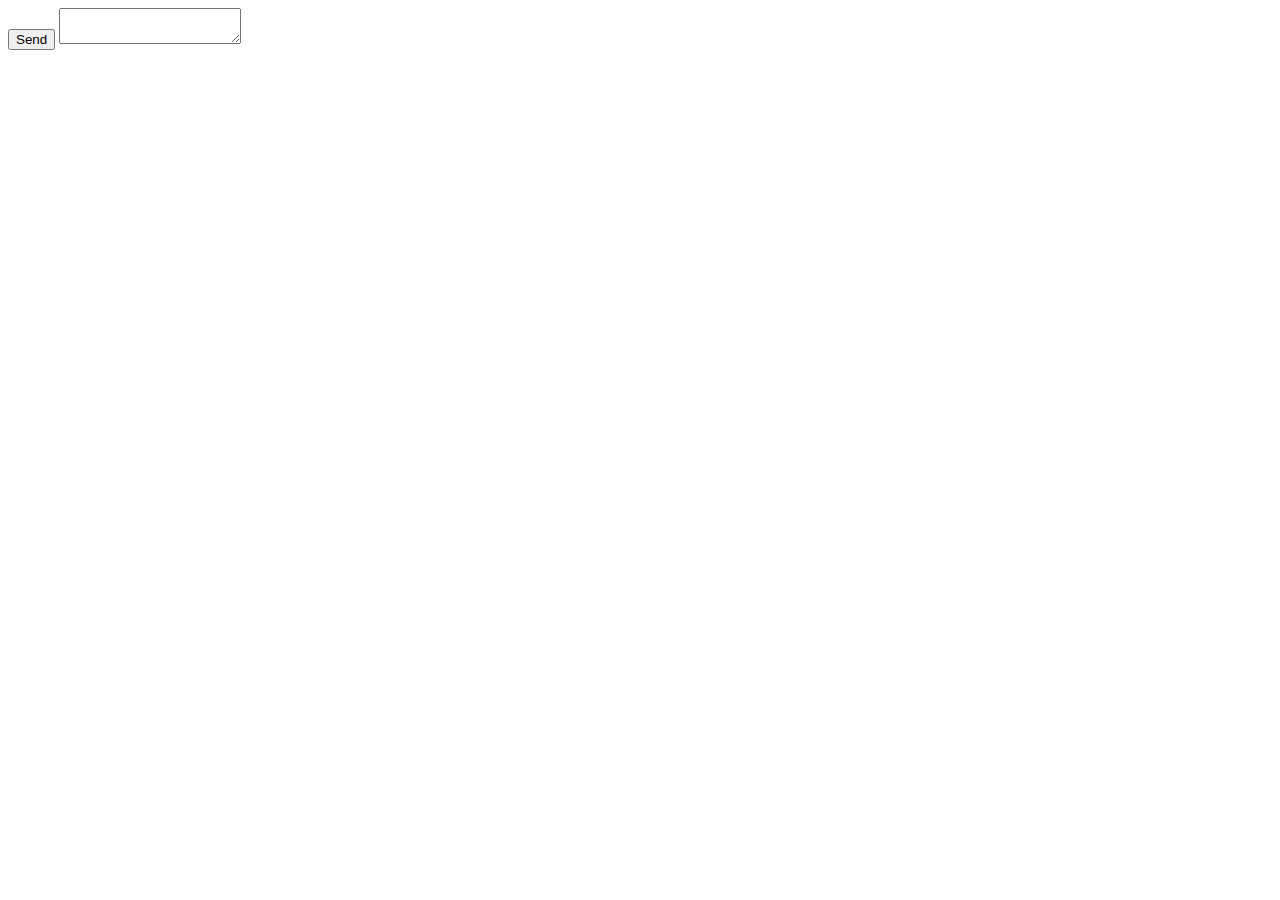
<file: index.html>
<!DOCTYPE html>
<html lang="en">
<head>
    <script src = "script.js" defer></script>
    <meta charset="UTF-8">
    <meta http-equiv="X-UA-Compatible" content="IE=edge">
    <meta name="viewport" content="width=device-width, initial-scale=1.0">
    <title>Document</title>
</head>
<body>
    <div>
        <button id="button">Send</button>
        <textarea id="input"></textarea>
        <p id="paragraph"></p>
    </div>
</body>
</html>
</file>
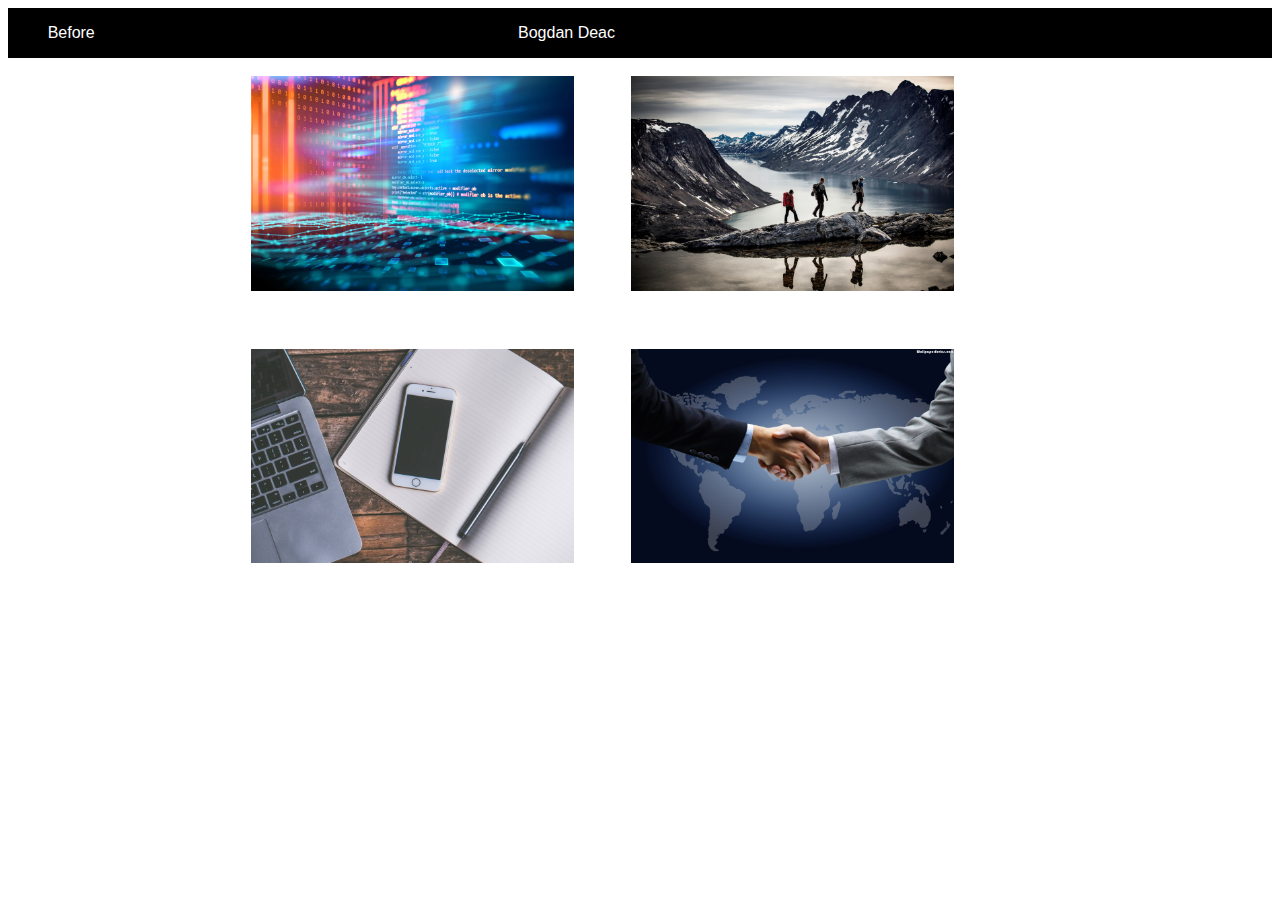
<file: file.html>
<!DOCTYPE html>
<html lang="en" dir="ltr">
  <head>
    <meta charset="utf-8">
    <meta name="viewport" content="width=device-width, initial-scale=1.0">

    <link rel="stylesheet" type="text/css" href="mycss.css">
    <script src="script.js" defer></script>
    <title>My page</title>
  </head>
  <body style="background-color: white;">
    <div id="header">
        <button class="button button1" id='menu'></button>
        <p id="name">&nbsp;Bogdan Deac&nbsp;</p>

    </div>
    <div id="content">
      <br style="line-height: 100px;">
      <div style="display:inline-block; margin-left: 15%;">
        <div class="container">
          <a href="https://github.com/bogdandeac" target="_blank">
            <img src = "Images/programming.jpg" class="picture-format"></img>
            <div class="overlay">
              <div class="image-text">Personal projects</div>
            </div>
          </a>
        </div>
        <div class="container">
          <a href="#header" target="_blank">
            <img src = "Images/Hiking.jpg" class="picture-format"></img>
            <div class="overlay">
              <div class="image-text">What I enjoy doing</div>
            </div>
          </a>
        </div>
        <div class="container" style="margin-top: 5%;">
          <a href="#header" target="_blank">
            <img src = "Images/Contact-Info.jpeg" class="picture-format"></img>
            <div class="overlay">
              <div class="image-text" style="margin-top: -5%;">How can you contact me</div>
            </div>
          </a>
        </div>
        <div class="container" style="margin-top: 5%;">
          <a href="#header"><img src = "Images/Handshake.jpg" class="picture-format"></img></a>
          <div class="overlay">
            <div class="image-text">What do I value</div>
          </div>
        </div>
      </div>
    </div>
    <div id="footer">
    </div>
  </body>
</html>
</file>
<file: mycss.css>
#header{
    background-color: black;
    opacity: inherit;
    right: 3%;
    left: 3%;
    height: 50px;
    display: flex;
    flex-direction: row;
  }
  
  .button {
    background-color: black;
    font-size: 100%;
    border: none;
    color: white;
    text-align: center;
    text-decoration: none;
    height: 100%;
    width: 10%;
    font-family:Verdana, Geneva, Tahoma, sans-serif;
  }
  
  .button1::after {
    content: "Before";
  }
  
  .button1:hover::after {
    content: "After";
    transition-duration: 0.4s;
  }
  
  .button1:hover{
    background-color:grey;
    transition-duration: 0.4s;
  }
  
  #name {
    color:white;
    text-align: center;
    font-family:Verdana, Geneva, Tahoma, sans-serif;
    margin-left: 30%;
  }

  #name:hover {
    transition-duration: 0.3s;
    text-decoration-line: line-through;
  }
  #name:hover::after {
    transition-duration: 0.3s;
    text-decoration-line: none;
  }
  
  .container{
    position: relative;
    width: 30%;
    margin-left: 5%;
    display: inline-block;
  }

  .picture-format{
    display:block;
    width: 100%;
    height: auto;
  }

  .overlay{
    position:absolute;
    bottom: 0;
    left: 0;
    right: 0;
    background-color: black;
    overflow: hidden;
    width: 100%;
    height: 0;
    transition: .5s ease;
  }

  .container:hover .overlay{
    height: 100%;
  }

  .image-text{
    color: white;
    size: 20px;
    position: absolute;
    top: 40%;
    left: 50%;
    -webkit-transform: translate(-50%, 50%);
    -ms-transform: translate(-50%, 50%);
    transform: translate(-50%, 50%);
    text-align: center;
    font-family:Verdana, Geneva, Tahoma, sans-serif;
  }
</file>
